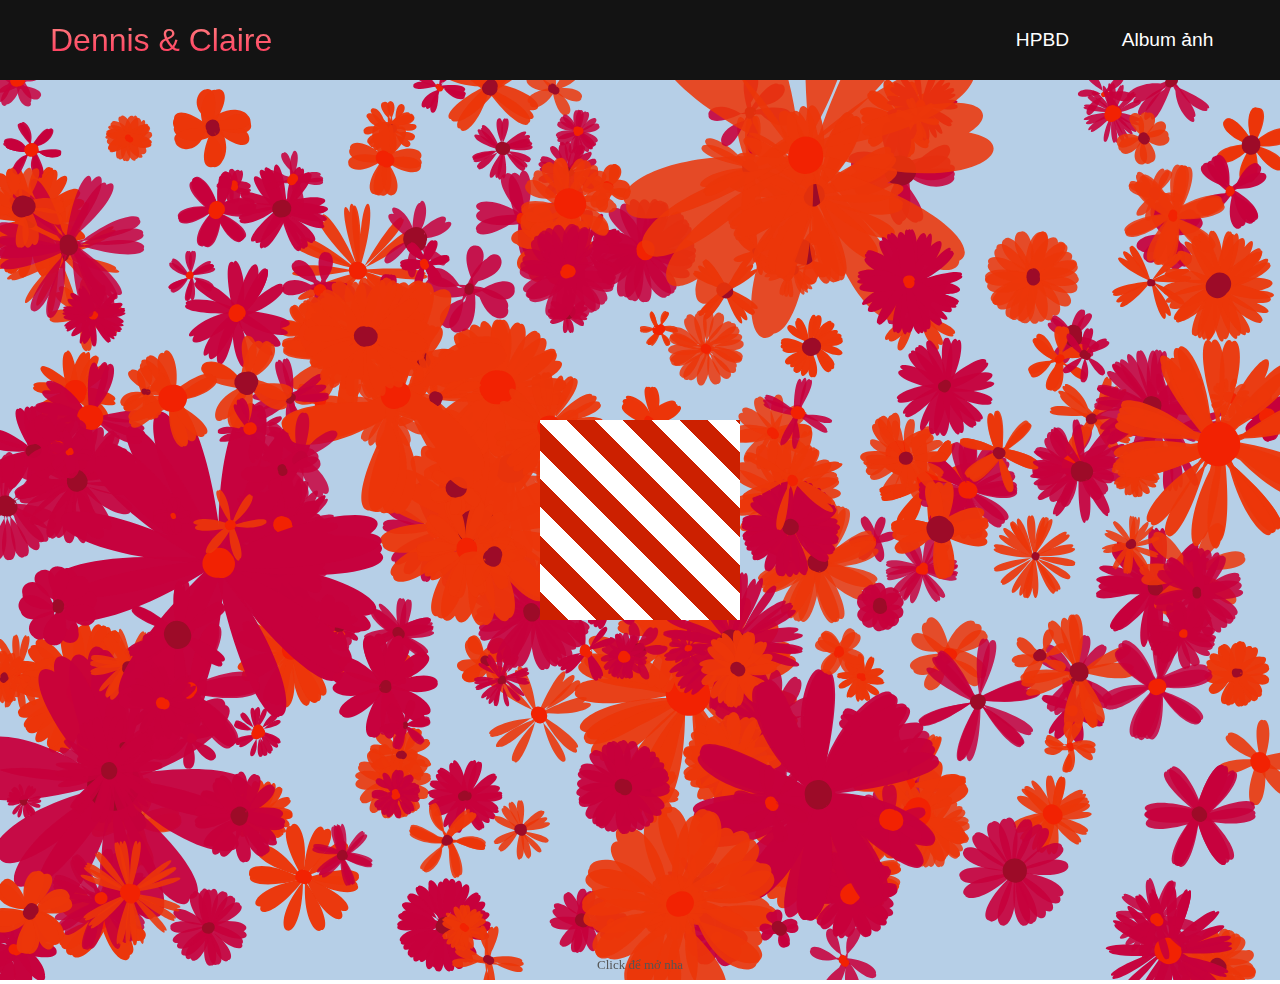
<file: index.html>
<!DOCTYPE html>
<html lang="en">
  <head>
    <meta charset="UTF-8" />
    <meta name="viewport" content="width=device-width, initial-scale=1.0" />
    <title>Dennis & Claire</title>
    <link rel="stylesheet" href="styles.css" />
    <link
      rel="stylesheet"
      href="https://use.fontawesome.com/releases/v5.14.0/css/all.css"
      integrity="sha384-HzLeBuhoNPvSl5KYnjx0BT+WB0QEEqLprO+NBkkk5gbc67FTaL7XIGa2w1L0Xbgc"
      crossorigin="anonymous"
    />
    <meta charset="UTF-8" />
    <meta http-equiv="X-UA-Compatible" content="IE=edge" />
    <meta name="viewport" content="width=device-width, initial-scale=1.0" />
    <link rel="stylesheet" href="canvas.css" />
    <link rel="stylesheet" href="present.css" />
    <link rel="stylesheet" href="card.css" />
    <link rel="stylesheet" href="index.css" />
    <script src="jquery.js"></script>
  </head>
  <body>
    <!-- Navbar Section -->
    <nav class="navbar">
      <div class="navbar__container">
        <a href="./index.html" id="navbar__logo">Dennis & Claire</a>
        <div class="navbar__toggle" id="mobile-menu">
          <span class="bar"></span> <span class="bar"></span>
          <span class="bar"></span>
        </div>
        <ul class="navbar__menu">
          <li class="navbar__item">
            <a href="./index.html" class="navbar__links" id="home-page">HPBD</a>
          </li>
          <li class="navbar__item">
            <a href="./gallery.html" class="navbar__links" id="about-page"
              >Album ảnh</a
            >
          </li>
        </ul>
      </div>
    </nav>
    <div class="parent">
      <canvas id="canvas"></canvas>
      <section class="above-fold">
        <div class="wrap-present">
          <div class="present-box" id="present">
            <div class="present">
              <div class="img-wrap" id="present-image"></div>
            </div>
            <div class="side front"></div>
            <div class="side back"></div>
            <div class="side left"></div>
            <div class="side right"></div>
            <div class="side top">
              <span class="to">
                <span class="name" id="nametag"> </span>
              </span>
            </div>
            <div class="side bottom"></div>
          </div>
        </div>
        <p class="info-text">Click để mở nha</p>
      </section>

      <div id="card">
        <h4 class="title-card">💘Gửi tiểu thư ngàn trái tim💘</h4>

        <img src="tieu-thu.jpg" class="honey" />

        <h4 class="content-card">
          Chúc mọi điều đến với tiểu thư sẽ luôn là điều tuyệt vời nhất, chúc
          mỗi phút giây tiểu thư trải qua là những phút giây hạnh phúc, ngọt
          ngào. Chúc cho tụi mình vẫn mãi bên cạnh nhau. Sinh nhật vui vẻ nha
          tiểu thư.💘
        </h4>
      </div>
    </div>
    <audio autoplay loop id="playAudio">
      <source src="nhacnen.mp3" />
    </audio>

    <script src="config.js"></script>
    <script src="canvas.js"></script>
    <script src="present.js"></script>
    <script></script>
    <script src="app.js"></script>
  </body>
</html>
</file>
<file: styles.css>
* {
  box-sizing: border-box;
  margin: 0;
  padding: 0;
  font-family: 'Kumbh Sans', sans-serif;
  scroll-behavior: smooth;
}

.navbar {
  background: #131313;
  height: 80px;
  display: flex;
  justify-content: center;
  align-items: center;
  font-size: 1.2rem;
  position: sticky;
  top: 0;
  z-index: 999;
}

.navbar__container {
  display: flex;
  justify-content: space-between;
  height: 80px;
  z-index: 1;
  width: 100%;
  max-width: 1300px;
  margin: 0 auto;
  padding: 0 50px;
}

#navbar__logo {
  background-color: #ff8177;
  background-image: linear-gradient(to top, #ff0844 0%, #ffb199 100%);
  background-size: 100%;
  -webkit-background-clip: text;
  -moz-background-clip: text;
  -webkit-text-fill-color: transparent;
  -moz-text-fill-color: transparent;
  display: flex;
  align-items: center;
  cursor: pointer;
  text-decoration: none;
  font-size: 2rem;
}

.navbar__menu {
  display: flex;
  align-items: center;
  list-style: none;
}

.navbar__item {
  height: 80px;
}

.navbar__links {
  color: #fff;
  display: flex;
  align-items: center;
  justify-content: center;
  width: 125px;
  text-decoration: none;
  height: 100%;
  transition: all 0.3s ease;
}

.navbar__btn {
  display: flex;
  justify-content: center;
  align-items: center;
  padding: 0 1rem;
  width: 100%;
}

.button {
  display: flex;
  justify-content: center;
  align-items: center;
  text-decoration: none;
  padding: 10px 20px;
  height: 100%;
  width: 100%;
  border: none;
  outline: none;
  border-radius: 4px;
  background: #833ab4;
  background: -webkit-linear-gradient(to right, #fcb045, #fd1d1d, #833ab4);
  background: linear-gradient(to right, #fcb045, #fd1d1d, #833ab4);
  color: #fff;
  transition: all 0.3s ease;
}

.navbar__links:hover {
  color: #9518fc;
  transition: all 0.3s ease;
}

@media screen and (max-width: 960px) {
  .navbar__container {
    display: flex;
    justify-content: space-between;
    height: 80px;
    z-index: 1;
    width: 100%;
    max-width: 1300px;
    padding: 0;
  }

  .navbar__menu {
    display: grid;
    grid-template-columns: auto;
    margin: 0;
    width: 100%;
    position: absolute;
    top: -1000px;
    opacity: 1;
    transition: all 0.5s ease;
    z-index: -1;
  }

  .navbar__menu.active {
    background: #131313;
    top: 100%;
    opacity: 1;
    transition: all 0.5s ease;
    z-index: 99;
    height: 60vh;
    font-size: 1.6rem;
  }

  #navbar__logo {
    padding-left: 25px;
  }

  .navbar__toggle .bar {
    width: 25px;
    height: 3px;
    margin: 5px auto;
    transition: all 0.3s ease-in-out;
    background: #fff;
  }

  .navbar__item {
    width: 100%;
  }

  .navbar__links {
    text-align: center;
    padding: 2rem;
    width: 100%;
    display: table;
  }

  .navbar__btn {
    padding-bottom: 2rem;
  }

  .button {
    display: flex;
    justify-content: center;
    align-items: center;
    width: 80%;
    height: 80px;
    margin: 0;
  }

  #mobile-menu {
    position: absolute;
    top: 20%;
    right: 5%;
    transform: translate(5%, 20%);
  }

  .navbar__toggle .bar {
    display: block;
    cursor: pointer;
  }

  #mobile-menu.is-active .bar:nth-child(2) {
    opacity: 0;
  }

  #mobile-menu.is-active .bar:nth-child(1) {
    transform: translateY(8px) rotate(45deg);
  }

  #mobile-menu.is-active .bar:nth-child(3) {
    transform: translateY(-8px) rotate(-45deg);
  }
}

/* Hero Section */
.hero {
  background: #000000;
  background: linear-gradient(to right, #161616, #000000);
  padding: 200px 0;
}

.hero__container {
  display: flex;
  flex-direction: column;
  justify-content: center;
  align-items: center;
  max-width: 1200px;
  margin: 0 auto;
  height: 90%;
  text-align: center;
  padding: 30px;
}

.hero__heading {
  font-size: 100px;
  margin-bottom: 24px;
  color: #fff;
}

.hero__heading span {
  background: #ee0979; /* fallback for old browsers */
  background: -webkit-linear-gradient(
    to right,
    #ff6a00,
    #ee0979
  ); /* Chrome 10-25, Safari 5.1-6 */
  background: linear-gradient(
    to right,
    #ff6a00,
    #ee0979
  ); /* W3C, IE 10+/ Edge, Firefox 16+, Chrome 26+, Opera 12+, Safari 7+ */
  background-size: 100%;
  -webkit-background-clip: text;
  -moz-background-clip: text;
  -webkit-text-fill-color: transparent;
  -mo-text-fill-color: transparent;
}

.hero__description {
  font-size: 60px;
  background: #da22ff; /* fallback for old browsers */
  background: -webkit-linear-gradient(
    to right,
    #9114ff,
    #da22ff
  ); /* Chrome 10-25, Safari 5.1-6 */
  background: linear-gradient(
    to right,
    #8f0eff,
    #da22ff
  ); /* W3C, IE 10+/ Edge, Firefox 16+, Chrome 26+, Opera 12+, Safari 7+ */
  background-size: 100%;
  -webkit-background-clip: text;
  -moz-background-clip: text;
  -webkit-text-fill-color: transparent;
  -moz-text-fill-color: transparent;
}

.highlight {
  border-bottom: 4px solid rgb(132, 0, 255);
}

@media screen and (max-width: 768px) {
  .hero__heading {
    font-size: 60px;
  }

  .hero__description {
    font-size: 40px;
  }
}

/* About Section */
.main {
  background-color: #131313;
  padding: 10rem 0;
}

.main__container {
  display: grid;
  grid-template-columns: 1fr 1fr;
  align-items: center;
  justify-content: center;
  margin: 0 auto;
  height: 90%;
  z-index: 1;
  width: 100%;
  max-width: 1300px;
  padding: 0 50px;
}

.main__content {
  color: #fff;
  width: 100%;
}

.main__content h1 {
  font-size: 2rem;
  background-color: #fe3b6f;
  background-image: linear-gradient(to top, #ff087b 0%, #ed1a52 100%);
  background-size: 100%;
  -webkit-background-clip: text;
  -moz-background-clip: text;
  -webkit-text-fill-color: transparent;
  -moz-text-fill-color: transparent;
  text-transform: uppercase;
  margin-bottom: 32px;
}

.main__content h2 {
  font-size: 4rem;
  background: #ff8177; /* fallback for old browsers */
  background: -webkit-linear-gradient(
    to right,
    #9114ff,
    #da22ff
  ); /* Chrome 10-25, Safari 5.1-6 */
  background: linear-gradient(
    to right,
    #8f0eff,
    #da22ff
  ); /* W3C, IE 10+/ Edge, Firefox 16+, Chrome 26+, Opera 12+, Safari 7+ */
  background-size: 100%;
  -webkit-background-clip: text;
  -moz-background-clip: text;
  -webkit-text-fill-color: transparent;
  -moz-text-fill-color: transparent;
}

.main__content p {
  margin-top: 1rem;
  font-size: 2rem;
  font-weight: 700;
}

.main__btn {
  font-size: 1.8rem;
  background: #833ab4;
  background: -webkit-linear-gradient(to right, #fcb045, #fd1d1d, #833ab4);
  background: linear-gradient(to right, #fcb045, #fd1d1d, #833ab4);
  padding: 20px 60px;
  border: none;
  border-radius: 4px;
  margin-top: 2rem;
  cursor: pointer;
  position: relative;
  transition: all 0.35s;
  outline: none;
}

.main__btn a {
  position: relative;
  z-index: 2;
  color: #fff;
  text-decoration: none;
}

.main__btn:after {
  position: absolute;
  content: '';
  top: 0;
  left: 0;
  width: 0;
  height: 100%;
  background: #ff1ead;
  transition: all 0.35s;
  border-radius: 4px;
}

.main__btn:hover {
  color: #fff;
}

.main__btn:hover:after {
  width: 100%;
}

.main__img--container {
  text-align: center;
}

.main__img--card {
  margin: 10px;
  height: 500px;
  width: 500px;
  border-radius: 4px;
  display: flex;
  flex-direction: column;
  justify-content: center;
  color: #fff;
  background-image: linear-gradient(to right, #00dbde 0%, #fc00ff 100%);
}

.fa-layer-group,
.fa-users {
  font-size: 14rem;
}

#card-2 {
  background: #ff512f;
  background: -webkit-linear-gradient(to right, #dd2476, #ff512f);
  background: linear-gradient(to right, #dd2476, #ff512f);
}

/* Mobile Responsive */
@media screen and (max-width: 1100px) {
  .main__container {
    display: grid;
    grid-template-columns: 1fr;
    align-items: center;
    justify-content: center;
    width: 100%;
    margin: 0 auto;
    height: 90%;
  }

  .main__img--container {
    display: flex;
    justify-content: center;
  }

  .main__img--card {
    height: 425px;
    width: 425px;
  }

  .main__content {
    text-align: center;
    margin-bottom: 4rem;
  }

  .main__content h1 {
    font-size: 2.5rem;
    margin-top: 2rem;
  }

  .main__content h2 {
    font-size: 3rem;
  }

  .main__content p {
    margin-top: 1rem;
    font-size: 1.5rem;
  }
}

@media screen and (max-width: 480px) {
  .main__img--card {
    width: 250px;
    height: 250px;
  }

  .fa-users,
  .fa-layer-group {
    font-size: 4rem;
  }

  .main__content h1 {
    font-size: 2rem;
    margin-top: 3rem;
  }
  .main__content h2 {
    font-size: 2rem;
  }

  .main__content p {
    margin-top: 2rem;
  }

  .main__btn {
    padding: 12px 36px;
    margin: 2.5rem 0;
  }
}

/* Services Section */
.services {
  background: #131313;
  display: flex;
  flex-direction: column;
  justify-content: center;
  align-items: center;
  height: 100%;
  padding: 10rem 0;
}

.services h1 {
  background-color: #ff8177;
  background-image: linear-gradient(to right, #ff0844 0%, #f7673c 100%);
  background-size: 100%;
  -webkit-background-clip: text;
  -moz-background-clip: text;
  -webkit-text-fill-color: transparent;
  -moz-text-fill-color: transparent;
  margin-bottom: 5rem;
  font-size: 2.5rem;
}

.services__wrapper {
  display: grid;
  grid-template-columns: 1fr 1fr 1fr 1fr;
  grid-template-rows: 1fr;
}

.services__card {
  margin: 10px;
  height: 425px;
  width: 300px;
  border-radius: 4px;
  display: flex;
  flex-direction: column;
  justify-content: center;
  color: #fff;
  background-image: linear-gradient(to right, #00dbde 0%, #fc00ff 100%);
  transition: 0.3s ease-in;
}

.services__card:nth-child(2) {
  background: #1fa2ff; /* fallback for old browsers */
  background: -webkit-linear-gradient(
    to right,
    #a6ffcb,
    #12d8fa,
    #1fa2ff
  ); /* Chrome 10-25, Safari 5.1-6 */
  background: linear-gradient(
    to right,
    #a6ffcb,
    #12d8fa,
    #1fa2ff
  ); /* W3C, IE 10+/ Edge, Firefox 16+, Chrome 26+, Opera 12+, Safari 7+ */
}

.services__card:nth-child(3) {
  background-image: linear-gradient(
    -225deg,
    #231557 0%,
    #44107a 29%,
    #ff1361 67%,
    #fff800 100%
  );
}

.services__card h2 {
  text-align: center;
}

.services__card p {
  text-align: center;
  margin-top: 24px;
  font-size: 20px;
}

.services__btn {
  display: flex;
  justify-content: center;
  margin-top: 16px;
}

.services__card button {
  color: #fff;
  padding: 14px 24px;
  border: none;
  outline: none;
  border-radius: 4px;
  background: #131313;
  font-size: 1rem;
}

.services__card button:hover {
  cursor: pointer;
}

.services__card:hover {
  transform: scale(1.075);
  transition: 0.3s ease-in;
  cursor: pointer;
}

@media screen and (max-width: 1300px) {
  .services__wrapper {
    grid-template-columns: 1fr 1fr;
  }
}

@media screen and (max-width: 768px) {
  .services__wrapper {
    grid-template-columns: 1fr;
  }
}

/* Footer CSS */
.footer__container {
  background-color: #131313;
  padding: 5rem 0;
  display: flex;
  flex-direction: column;
  justify-content: center;
  align-items: center;
}

#footer__logo {
  color: #fff;
  display: flex;
  align-items: center;
  cursor: pointer;
  text-decoration: none;
  font-size: 2rem;
}

.footer__links {
  width: 100%;
  max-width: 1000px;
  display: flex;
  justify-content: center;
}

.footer__link--wrapper {
  display: flex;
}

.footer__link--items {
  display: flex;
  flex-direction: column;
  align-items: flex-start;
  margin: 16px;
  text-align: left;
  width: 160px;
  box-sizing: border-box;
}

.footer__link--items h2 {
  margin-bottom: 16px;
  color: #fff;
}

.footer__link--items a {
  color: #fff;
  text-decoration: none;
  margin-bottom: 0.5rem;
  transition: 0.3 ease-out;
}

.footer__link--items a:hover {
  color: #e9e9e9;
  transition: 0.3 ease-out;
}

.social__icon--link {
  color: #fff;
  font-size: 24px;
}

.social__media {
  max-width: 1000px;
  width: 100%;
}

.social__media--wrap {
  display: flex;
  justify-content: space-between;
  align-items: center;
  width: 90%;
  max-width: 1000px;
  margin: 40px auto 0 auto;
}

.social__icons {
  display: flex;
  justify-content: space-between;
  align-items: center;
  width: 240px;
}

.website__rights {
  color: #fff;
}

@media screen and (max-width: 820px) {
  .footer__links {
    padding-top: 2rem;
  }

  #footer__logo {
    margin-bottom: 2rem;
  }

  .website__rights {
    margin-bottom: 2rem;
  }

  .footer__link--wrapper {
    flex-direction: column;
  }

  .social__media--wrap {
    flex-direction: column;
  }
}

@media screen and (max-width: 480px) {
  .footer__link--items {
    margin: 0;
    padding: 10px;
    width: 100%;
  }
}
</file>
<file: canvas.css>
canvas {
    height: 100vh;
    width: 100vw;
  }
</file>
<file: present.css>
html, body {
    margin: 0;
  }
  
  .above-fold {
    height: 100vh;
    width: 100vw;
    padding: 0;
    margin: 0;
    perspective: 800px;
    perspective-origin: 50% 200px;
    display: flex;
    flex-wrap: wrap;
    position: relative;
  }
  .above-fold .info-text {
    width: 100%;
    display: block;
    text-align: center;
    margin: 0;
    padding: 0;
    color: #555;
    font-family: "Avenir";
    font-weight: 100;
    font-size: 13px;
    height: 25px;
    align-self: flex-end;
  }
  
  .wrap-present {
    width: 100%;
    display: flex;
    align-self: flex-end;
  }
  
  .present-box {
    transform-style: preserve-3d;
    width: 200px;
    height: 200px;
    margin: auto;
    -webkit-animation: rotate 11s alternate linear infinite;
            animation: rotate 11s alternate linear infinite;
    cursor: pointer;
  }
  .present-box:hover {
    -webkit-animation: staticFront 700ms ease forwards;
            animation: staticFront 700ms ease forwards;
  }
  .present-box.open {
    /*&>.side.top{
        opacity: .2;
    }*/
    -webkit-animation: zoomIn 1s ease-in forwards;
            animation: zoomIn 1s ease-in forwards;
    transform: rotateX(-103deg) rotateY(-180deg);
    transition: transform 400ms;
  }
  .present-box.open .present {
    pointer-events: auto;
    visibility: visible;
  }
  .present-box.open .present .img-wrap {
    opacity: 1;
    transition: transform 600ms 800ms, opacity 800ms 200ms;
    transform: translateZ(0px);
  }
  .present-box.open > .side {
    opacity: 0.3;
    transition: opacity 500ms 600ms;
  }
  .present-box.open > .side.back {
    opacity: 0.7;
    transform: translateZ(-101px) rotateY(180deg);
  }
  .present-box.open > .side.front {
    transition: transform 800ms 0s, opacity 500ms 600ms, width 600ms 600ms;
    transform: translateZ(100px) rotateY(190deg) translateX(0px);
    transform-origin: 0% 0%;
    opacity: 0.3;
    width: 0;
  }
  
  .present-box .present {
    position: absolute;
    width: 200px;
    height: 200px;
    z-index: 50;
    transform: rotateY(-180deg) rotateX(180deg) translateZ(-100px);
    display: flex;
    perspective: 600px;
    pointer-events: none;
    visibility: hidden;
  }
  .present-box .present > .img-wrap {
    width: 200px;
    align-self: center;
    transition: transform 400ms;
    opacity: 0;
    transform: translateZ(-80px);
  }
  .present-box .present > .img-wrap a {
    transition: transform 300ms;
    position: relative;
    display: block;
    transform: scale(0.94);
  }
  .present-box .present > .img-wrap a:hover {
    transform: scale(1);
  }
  .present-box .present > .img-wrap img {
    max-width: 100%;
    height: auto;
  }
  
  .present-box > .side {
    width: 200px;
    height: 200px;
    position: absolute;
    display: block;
    background: repeating-linear-gradient(45deg, #cc2000, #cc2000 20px, #ffffff 20px, #ffffff 40px);
    top: 0;
    left: 0;
    transition: transform 400ms;
  }
  .present-box > .side.back {
    transform: translateZ(-100px) rotateY(180deg);
  }
  .present-box > .side.right {
    transform: rotateY(-270deg) translateX(100px);
    transform-origin: top right;
  }
  .present-box > .side.left {
    transform: rotateY(270deg) translateX(-100px);
    transform-origin: center left;
  }
  .present-box > .side.top {
    transform: rotateX(-90deg) translateY(-100px);
    transform-origin: top center;
    transform-style: preserve-3d;
    perspective: 100px;
    text-align: center;
  }
  .present-box > .side.top .to {
    display: inline-block;
    font-family: cursive;
    position: relative;
    padding: 10px 10px 30px 10px;
    border: 5px dotted #ff6666;
    border-width: 2px;
    background: #fff;
    margin: auto;
    transform: translateZ(-2px) translateY(50px);
  }
  .present-box > .side.top .to:after {
    content: attr(data-before);
    display: inline-block;
    transform: rotateY(180deg);
    color: #990000;
  }
  .present-box > .side.top .to .name {
    display: block;
    position: absolute;
    transform: translateY(20px) rotateY(180deg) translateX(10px);
    text-align: center;
    width: 100%;
    font-size: 1.1rem;
    color: green;
  }
  .present-box > .side.bottom {
    transform: rotateX(90deg) translateY(100px);
    transform-origin: bottom center;
  }
  .present-box > .side.front {
    transform: translateZ(100px);
  }
  
  @-webkit-keyframes rotate {
    100% {
      transform: rotateY(-360deg) rotateX(180deg);
    }
  }
  
  @keyframes rotate {
    100% {
      transform: rotateY(-360deg) rotateX(180deg);
    }
  }
  @-webkit-keyframes staticFront {
    100% {
      transform: rotateX(-100deg) rotateY(-180deg);
    }
  }
  @keyframes staticFront {
    100% {
      transform: rotateX(-100deg) rotateY(-180deg);
    }
  }
  @-webkit-keyframes zoomIn {
    50% {
      transform: rotateX(-143deg) rotateY(-180deg) translateZ(-15px);
    }
    100% {
      transform: rotateX(-167deg) rotateY(-180deg) translateZ(-15px) scale(1.2);
    }
  }
  @keyframes zoomIn {
    50% {
      transform: rotateX(-143deg) rotateY(-180deg) translateZ(-15px);
    }
    100% {
      transform: rotateX(-167deg) rotateY(-180deg) translateZ(-15px) scale(1.2);
    }
  }
</file>
<file: card.css>
#card {
        margin: 8%;
        position: absolute;
        height: auto;
        width: 350px;
        border-radius: 10px;
        background-color: white;
        background-image: url("https://image.freepik.com/free-vector/open-gift-box-with-heart-shape-confetti-burst-explosion-3d-valentines-day-romantic-gift_165143-438.jpg");
        background-size: 50vh, 70vh;
        box-shadow: 0px 0px 20px red;
        transform: rotate(5deg);
        top: 0px;
        opacity: 0;
        left: -200%;
    }

    .honey {
        margin: auto;
        padding: 5%;
        display: block;
        border-radius: 50%;
        box-shadow: 0 4px 8px 0 red;
        width: 100px;
        height: 100px;
        object-fit: cover;
    }

    h4 {
        text-align: center;
        -webkit-text-fill-color: rgba(0, 200, 200, 0.1);
        -webkit-background-clip: text;
        background-image: url("https://i.pinimg.com/originals/20/21/7f/20217f7fa2c9701b8128d8fb153a4db9.gif");
        font-family: 'Allura', cursive;
        padding: -2%;
        font-size: 19px;
        overflow: hidden;
    }

    .card-show{
        opacity: 1 !important;
        left: 0 !important;
        transition: all 2s;
    }
</file>
<file: index.css>
.parent{
    position: relative;
}

.above-fold{
    position: absolute;
    top: 50%;
    left: 50%;
    transform: translate(-50%, -50%);
}
</file>
